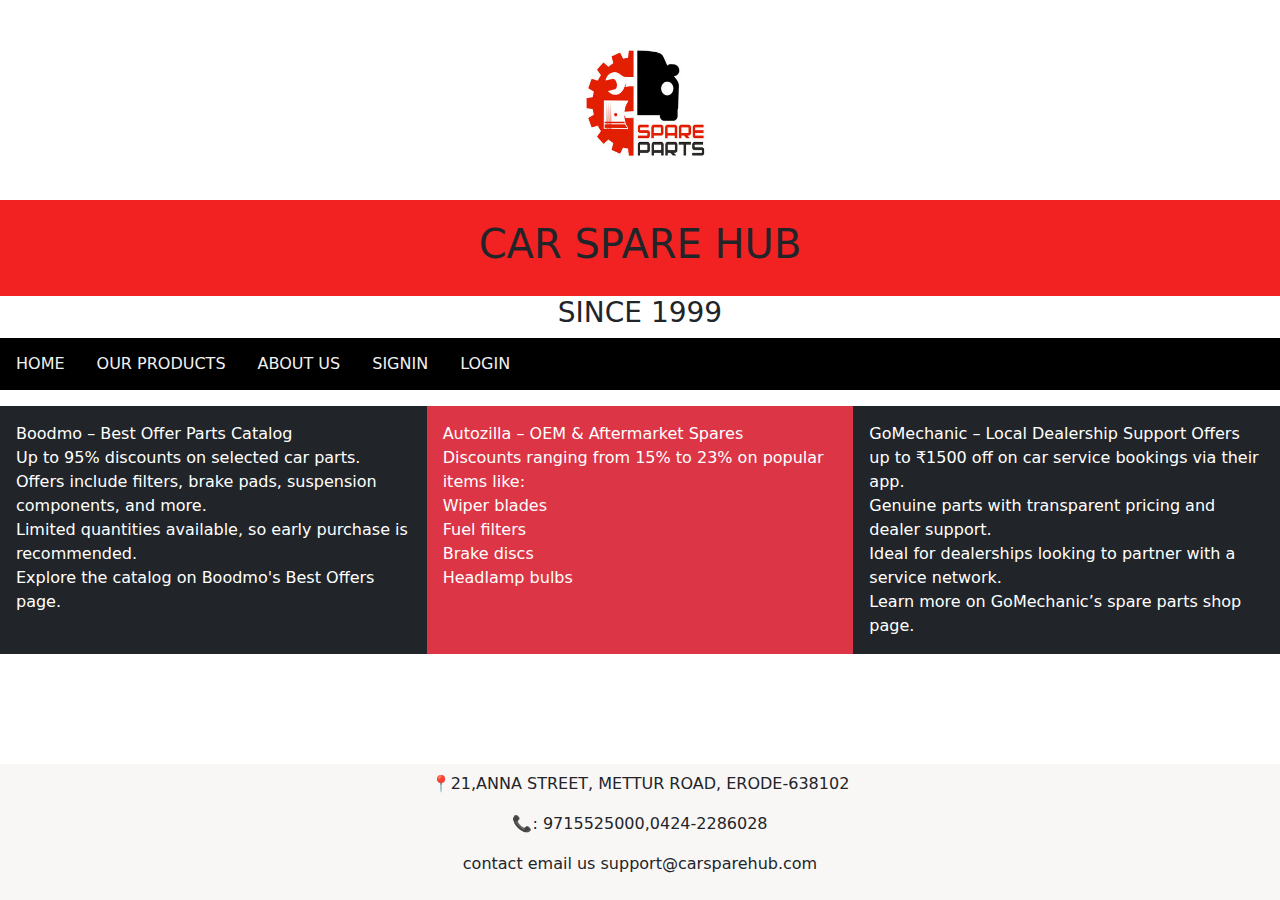
<file: index.html>
<!DOCTYPE html>
<html lang="en">
   <meta charset="UTF-8">
    <meta name="viewport" content="width=device-width, initial-scale=1.0">
  <link href="https://cdn.jsdelivr.net/npm/bootstrap@5.3.3/dist/css/bootstrap.min.css" rel="stylesheet">
  <script src="https://cdn.jsdelivr.net/npm/bootstrap@5.3.3/dist/js/bootstrap.bundle.min.js"></script>
<head>
    <meta charset="UTF-8">
    <meta name="viewport" content="width=device-width, initial-scale=1.0">
    <title>car spare hub</title>
    <link href="index.css" rel="stylesheet">
</head>
<body>
  <center><img src="car logo.jpg" height="200" width="200"></center>
    <header><h1>CAR SPARE HUB</h1></header>
    <center><h3>SINCE 1999</h3></center>
<ul class="topnav">
  <li><a href="homepage.html">HOME</a></li>
  <li><a href="OUR PRODUCTS.html">OUR PRODUCTS</a></li>
  <li><a href="ABOUT US.html">ABOUT US</a></li>
  <li><a href="signin.html">SIGNIN</a></li>
  <li><a href="login.html">LOGIN</a></li>
</ul>
<div class="container-fluid mt-3">
  <div class="row">
    <div class="col p-3 bg-dark text-white">Boodmo – Best Offer Parts Catalog<br>
Up to 95% discounts on selected car parts.<br>
Offers include filters, brake pads, suspension components, and more.<br>
Limited quantities available, so early purchase is recommended.<br>
Explore the catalog on Boodmo's Best Offers page.</div>

    <div class="col p-3 bg-danger text-white">Autozilla – OEM & Aftermarket Spares<br>
Discounts ranging from 15% to 23% on popular items like:<br>
Wiper blades<br>
Fuel filters<br>
Brake discs<br>
Headlamp bulbs</div>
    <div class="col p-3 bg-dark text-white">GoMechanic – Local Dealership Support
Offers up to ₹1500 off on car service bookings via their app.<br>
Genuine parts with transparent pricing and dealer support.<br>
Ideal for dealerships looking to partner with a service network.<br>
Learn more on GoMechanic’s spare parts shop page.</div>
  </div>
</div>
 <footer>
  <p>📍21,ANNA STREET, METTUR ROAD, ERODE-638102
  </P>  
  <p>📞: 9715525000,0424-2286028
  </p>
  <P>
    contact email us support@carsparehub.com
  </P>
</footer>

</body>
</html>
</file>
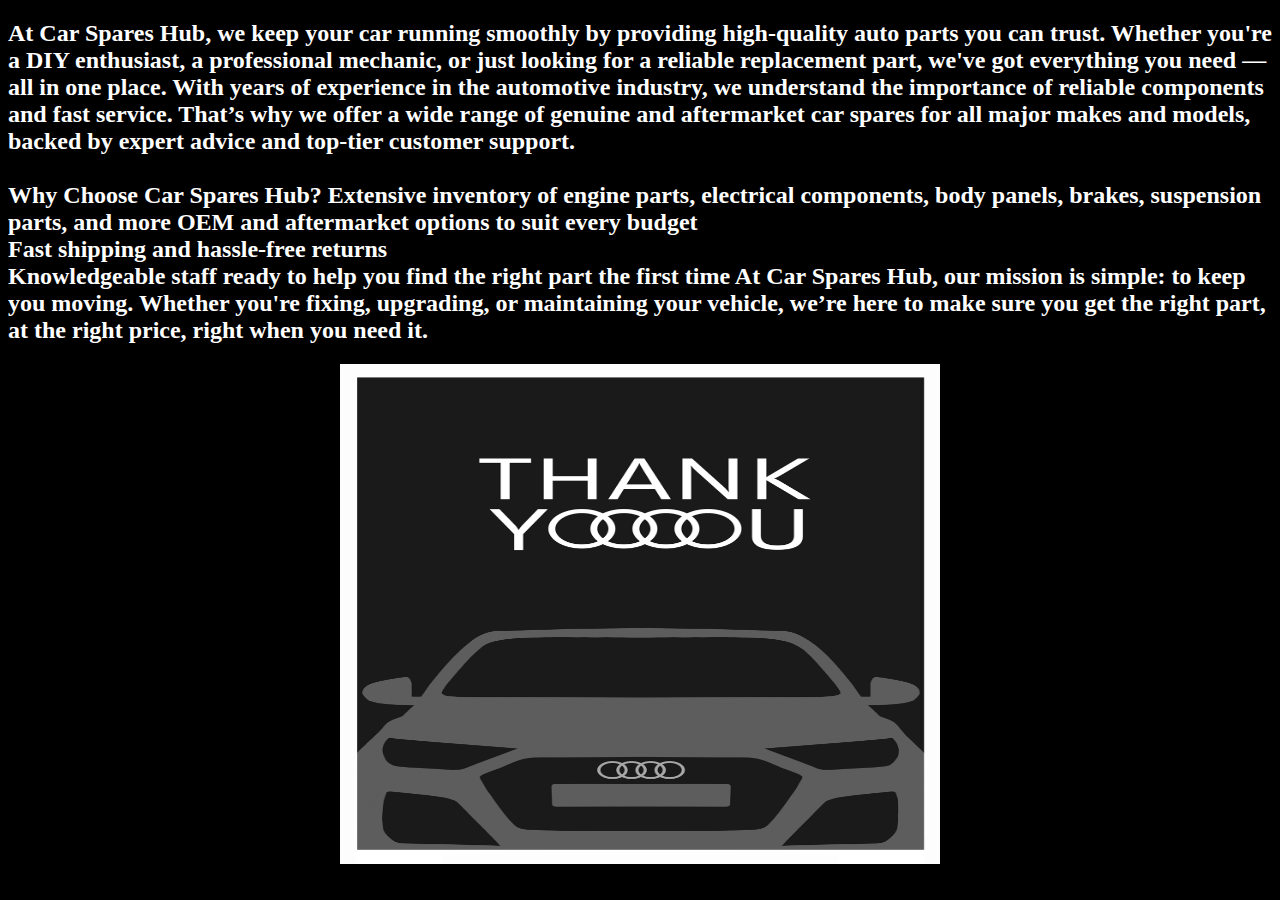
<file: ABOUT US.html>
<!DOCTYPE html>
<html lang="en">
<head>
    <meta charset="UTF-8">
    <meta name="viewport" content="width=device-width, initial-scale=1.0">
    <title>ABOUT US </title>
    <link href="about.css" rel="stylesheet">
</head>
<body><h2>
    At Car Spares Hub, we keep your car running smoothly by providing high-quality auto parts you can trust. Whether you're a DIY enthusiast, a professional mechanic, or just looking for a reliable replacement part, we've got everything you need — all in one place.
With years of experience in the automotive industry, we understand the importance of reliable components
 and fast service. That’s why we offer a wide range of genuine and aftermarket car spares for all major
  makes and models, backed by expert advice and top-tier customer support.
  <br>
  <br>
Why Choose Car Spares Hub?
Extensive inventory of engine parts, electrical components, body panels, brakes, suspension parts, and more
OEM and aftermarket options to suit every budget
<br>
Fast shipping and hassle-free returns
<br>
Knowledgeable staff ready to help you find the right part the first time
At Car Spares Hub, our mission is simple: to keep you moving. Whether you're fixing, upgrading,
 or maintaining your vehicle, we’re here to make sure you get the right part, at the right price,
  right when you need it.
</h2> 
<center><img src="thankyou.png" height="500" width="600"></center>
</body>
</html>
</file>
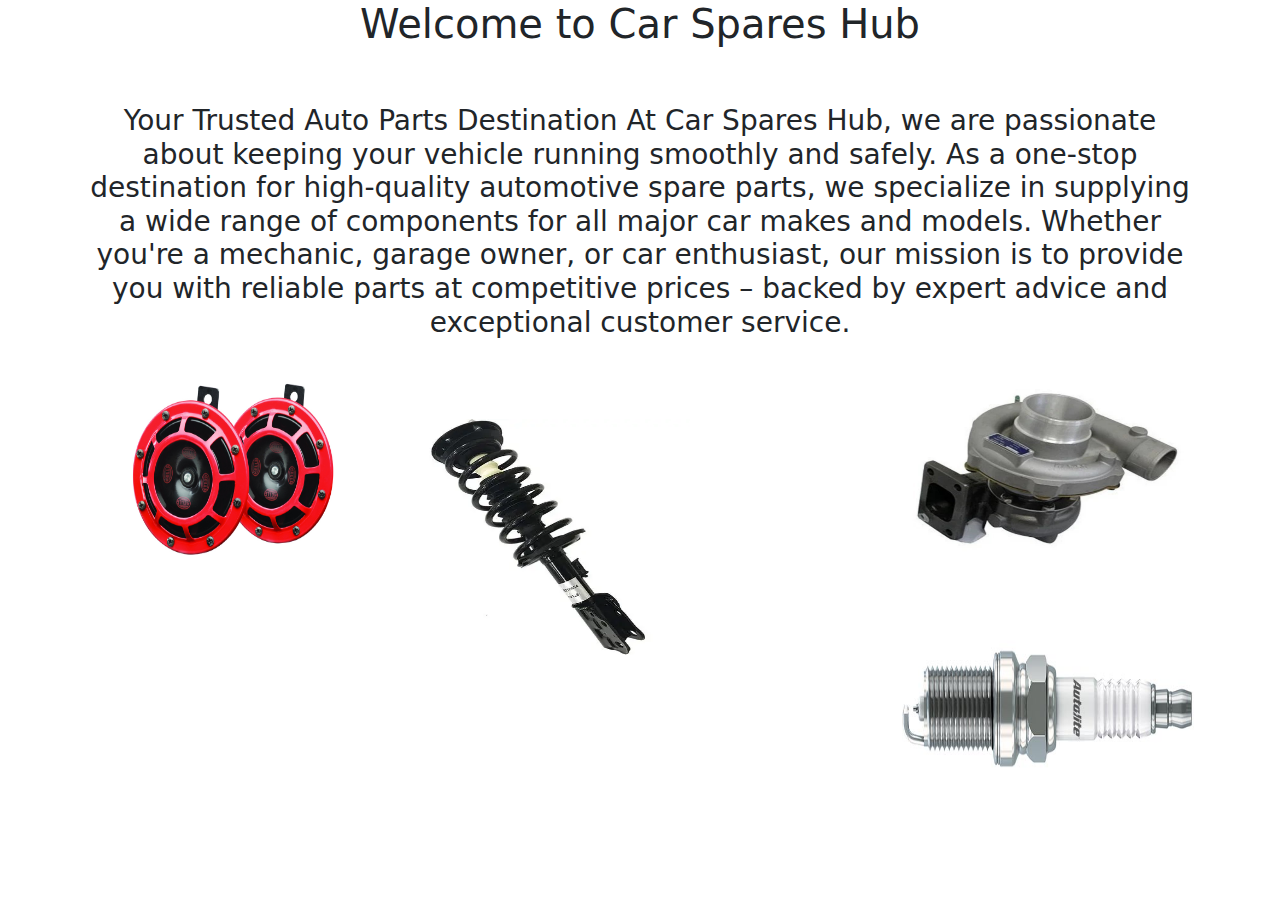
<file: homepage.html>
<!DOCTYPE html>
<html lang="en">
<head>
    <meta charset="UTF-8">
    <meta name="viewport" content="width=device-width, initial-scale=1.0">
    <link href="https://cdn.jsdelivr.net/npm/bootstrap@5.3.3/dist/css/bootstrap.min.css" rel="stylesheet">
  <script src="https://cdn.jsdelivr.net/npm/bootstrap@5.3.3/dist/js/bootstrap.bundle.min.js"></script>
    <title>HOME PAGE</title>
</head>
<body>
    <div class="container"><center><h1>Welcome to Car Spares Hub</h1></center>
        <br>
        <br>
<center><h3> Your Trusted Auto Parts Destination
At Car Spares Hub, we are passionate about keeping your vehicle running smoothly
 and safely. As a one-stop destination for high-quality automotive spare parts,
  we specialize in supplying a wide range of components for all major car makes
   and models. Whether you're a mechanic, garage owner, or car enthusiast, our 
   mission is to provide you with reliable parts at competitive prices – backed by 
   expert advice and exceptional customer service.</h3></center></div>

   <div class="container mt-3"> 
  <img src="Hella-Super-Tone-Car-Horn.jpg" class="float-start" alt="tools" width="304" height="236"> 
  <img src="reconditioned-turbocharger-for-maruti-ciaz.jpg" class="float-end" alt="turbo" width="304" height="236"> 
</div>
<br>
<br>
 <div class="container mt-3"> 
  <img src="shock absorber latest.webp" class="float-start" alt="tools" width="304" height="236"> 
  <img src="spark plug.jpg" class="float-end" alt="turbo" width="304" height="236"> 
</div>

</body>
</html>
</file>
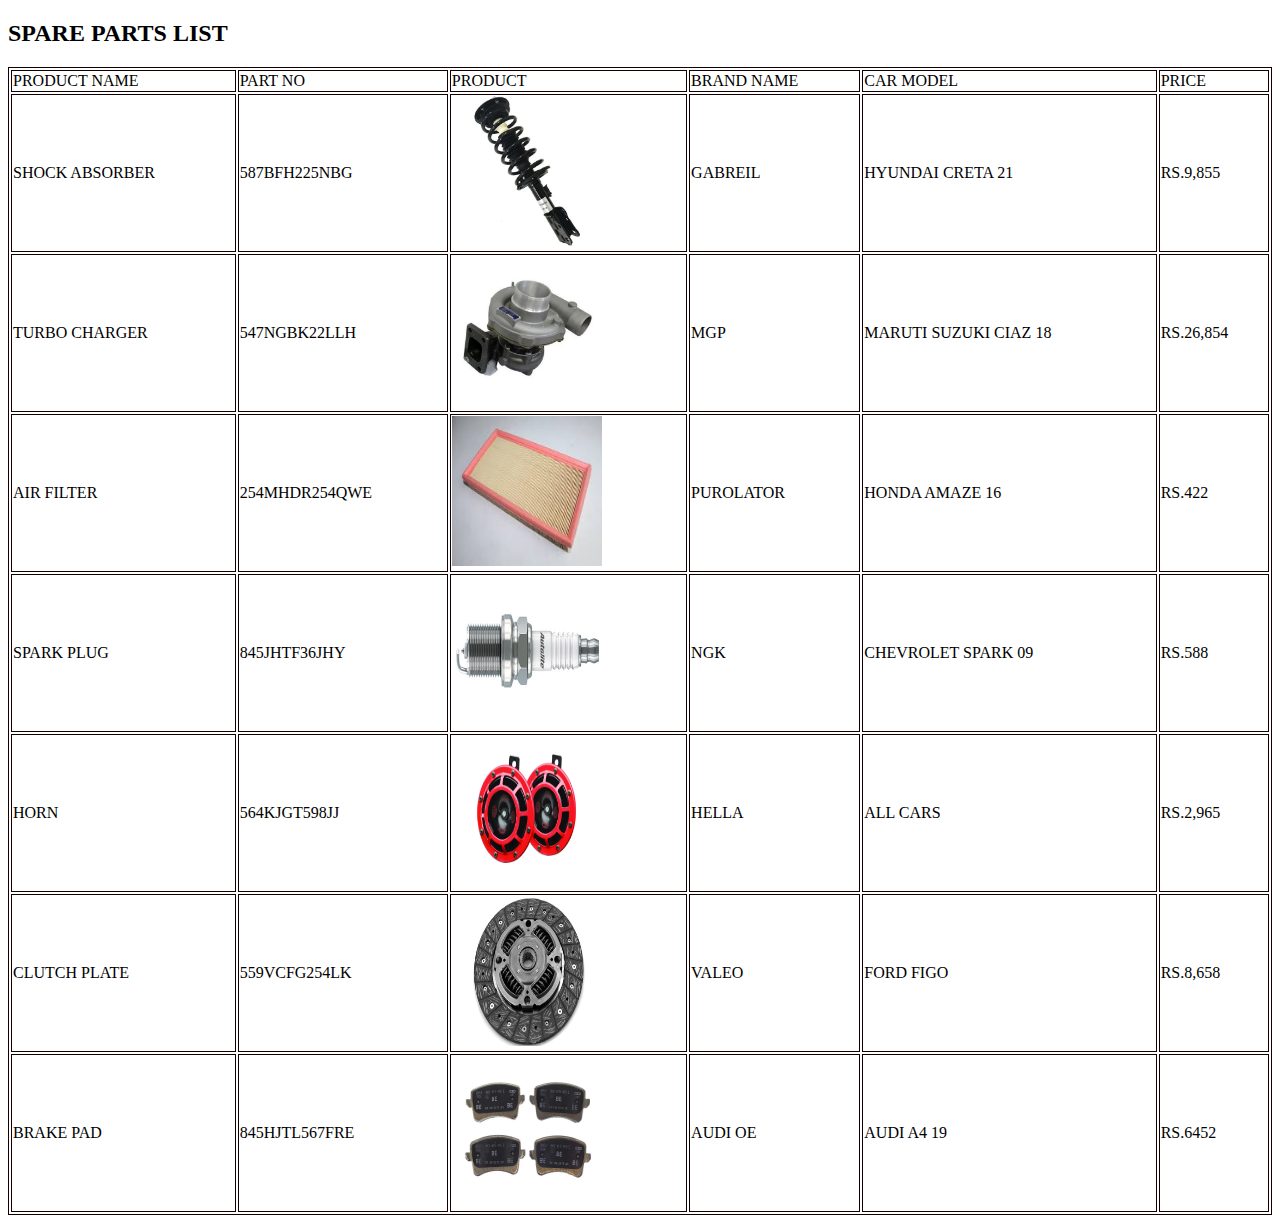
<file: OUR PRODUCTS.html>
<!DOCTYPE html>
<html lang="en">
<head>
    <meta charset="UTF-8">
    <meta name="viewport" content="width=device-width, initial-scale=1.0">
    <title>our products</title>
</head>
<style>
table, th, td {
  border:1px solid rgb(20, 0, 0);
}
</style>
<body>

<h2>SPARE PARTS LIST</h2>

<table style="width:100%">
  <tr>
    <td>PRODUCT NAME</td>
    <td>PART NO</td>
    <td>PRODUCT</td>
    <td>BRAND NAME</td>
    <td>CAR MODEL</td>
    <td>PRICE</td>
  </tr>
  <tr>
    <td>SHOCK ABSORBER</td>
    <td>587BFH225NBG</td>
    <td><img src="shock absorber latest.webp" height="150" width="150"></td>
    <td>GABREIL</td>
    <td>HYUNDAI CRETA 21 </td>
    <td>RS.9,855</td>
  </tr>
  <tr>
    <td>TURBO CHARGER</td>
    <td>547NGBK22LLH</td>
    <td><img src="reconditioned-turbocharger-for-maruti-ciaz.jpg" height="150" width="150"></td>
    <td>MGP</td>
    <td>MARUTI SUZUKI CIAZ 18</td>
    <td>RS.26,854</td>
  </tr>
  <tr>
    <td>AIR FILTER</td>
    <td>254MHDR254QWE</td>
    <td><img src="air filter.jfif" height="150" width="150"></td>
    <td>PUROLATOR</td>
    <td>HONDA AMAZE 16</td>
    <td>RS.422</td>
</tr>
  <tr>
    <td>SPARK PLUG</td>
    <td>845JHTF36JHY</td>
    <td><img src="spark plug.jpg" height="150" width="150"></td>
    <td>NGK</td>
    <td>CHEVROLET SPARK 09</td>
    <td>RS.588</td>
  </tr>
<tr>
    <td>HORN</td>
    <td>564KJGT598JJ</td>
    <td><img src="Hella-Super-Tone-Car-Horn.jpg" height="150" width="150"></td>
    <td>HELLA</td>
    <td>ALL CARS</td>
    <td>RS.2,965</td>
</tr>
<tr>
  <td>CLUTCH PLATE</td>
  <td>559VCFG254LK</td>
  <td><img src="clutch plate.jpg" height="150" width="150"></td>
  <td>VALEO</td>
  <td>FORD FIGO</td>
  <td>RS.8,658</td>
</tr>
<tr>
  <td>BRAKE PAD</td>
  <td>845HJTL567FRE</td>
  <td><img src="audi brake pads.jpg" height="150" width="150"></td>
  <td>AUDI OE</td>
  <td>AUDI A4 19</td>
  <td>RS.6452</td>
</tr>
</table>
</body>
</html>
</file>
<file: index.css>
header {
    background-color: rgb(242, 34, 34);
    text-align: center;
    padding: 20px;
}
ul.topnav {
  display: flex;
  list-style-type: none;
  margin: 0;
  padding: 0;
  background-color: #000000;
}

ul.topnav li a {
  display: block;
  color: #f1f1f1;
  padding: 14px 16px;
  text-decoration: none;
}

ul.topnav li a:hover {
  background-color: #f8f3f3;
  color: black;
}
footer {
  position: fixed;
  bottom: 0;
  left: 0;
  width: 100%;
  background-color: #f9f6f6;
  padding: 8px;
  text-align: center;
  z-index: 1000;
}
</file>
<file: about.css>
body{
    background-color: black;
    -webkit-text-fill-color: rgb(255, 255, 255);
}
</file>
